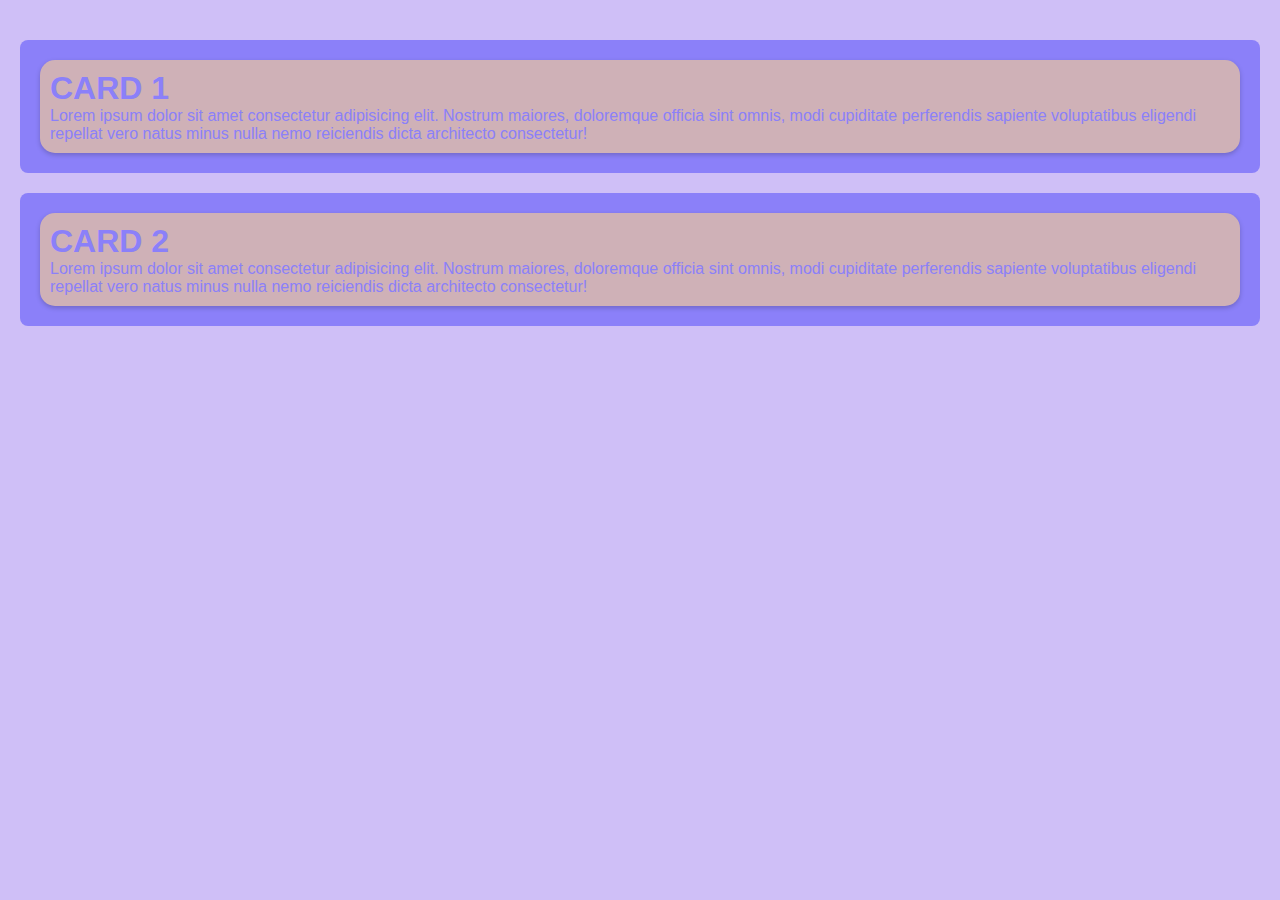
<file: aula 5/index.html>
<!DOCTYPE html>
<html lang="en">
<head>
    <meta charset="UTF-8">
    <meta name="viewport" content="width=device-width, initial-scale=1.0">
    <title>Cards</title>

    <style>
        :root{

--bg-color:#aeb4a9ff;
--text-color:#fff;
--card-color:#0c4767ff;
--bt-color:#fa7921ff;

}

*{

margin: 0;
padding: 0;
box-sizing: border-box;

}
body{

font-family: 'Gill Sans', 'Gill Sans MT', Calibri, 'Trebuchet MS', sans-serif;
background: var(--card-color);
color: var(--text-color);
padding: 20px;

}

.container{

gap:15px;
display: grid;
grid-template-columns: repeat(auto-fit, minmax(250,1fr));

padding: 20px;
border-radius: 8px;
margin-top: 20px;

background: var(--text-color);



}

.card{

   background:var(--bt-color);
   padding: 10px;
   border-radius: 15px;
   box-shadow: 0 2px 5px rgba(0, 0, 0, 0.2);

}

@media(max-width: 500px){

  .container{
   grid-template-columns: 1fr;
   margin-top: 5px;
   padding: 8px;

  }
.card{
    grid-template-columns: 1fr;
    padding: 5px;

}

p{
 
font-size: 5px;
grid-template-columns: 1fr;

}

h2{

    font-size: 10px;

}


}

    </style>


<body>

    <div class="container">
        <div class="card">
         <h1>CARD 1</h1>
         <p>Lorem ipsum dolor sit amet consectetur adipisicing elit. Nostrum maiores, doloremque officia sint omnis, modi cupiditate perferendis sapiente voluptatibus eligendi repellat vero natus minus nulla nemo reiciendis dicta architecto consectetur!</p>
            
        </div>
    </div>
    </body>
  
<style>
    :root{

--bg-color:#6cd4ffff;
--text-color: #8b80f9ff;
--card-color:#cfbff7ff;
--bt-color:#cfb1b7ff;


}

*{

margin: 0;
padding: 0;
box-sizing: border-box;

}
body{

font-family: 'Gill Sans', 'Gill Sans MT', Calibri, 'Trebuchet MS', sans-serif;
background: var(--card-color);
color: var(--text-color);
padding: 20px;

}

.container1{

gap:15px;
display: grid;
grid-template-columns: repeat(auto-fit, minmax(250,1fr));

padding: 20px;
border-radius: 8px;
margin-top: 20px;

background: var(--text-color);



}
.card1{

   background:var(--bt-color);
   padding: 10px;
   border-radius: 15px;
   box-shadow: 0 2px 5px rgba(0, 0, 0, 0.2);

}

@media(max-width: 500px){

  .container1{
   grid-template-columns: 1fr;
   margin-top: 5px;
   padding: 8px;

  }
.card1{
    grid-template-columns: 1fr;
    padding: 5px;

}

p{
 
font-size: 5px;
grid-template-columns: 1fr;

}

h2{

    font-size: 10px;

}


}

</style>

<body>

    <div class="container1">
        <div class="card1">
         <h1>CARD 2</h1>
         <p>Lorem ipsum dolor sit amet consectetur adipisicing elit. Nostrum maiores, doloremque officia sint omnis, modi cupiditate perferendis sapiente voluptatibus eligendi repellat vero natus minus nulla nemo reiciendis dicta architecto consectetur!</p>
            
        </div>
    </div>
    </body>


</head>
</style>
</html>
</file>
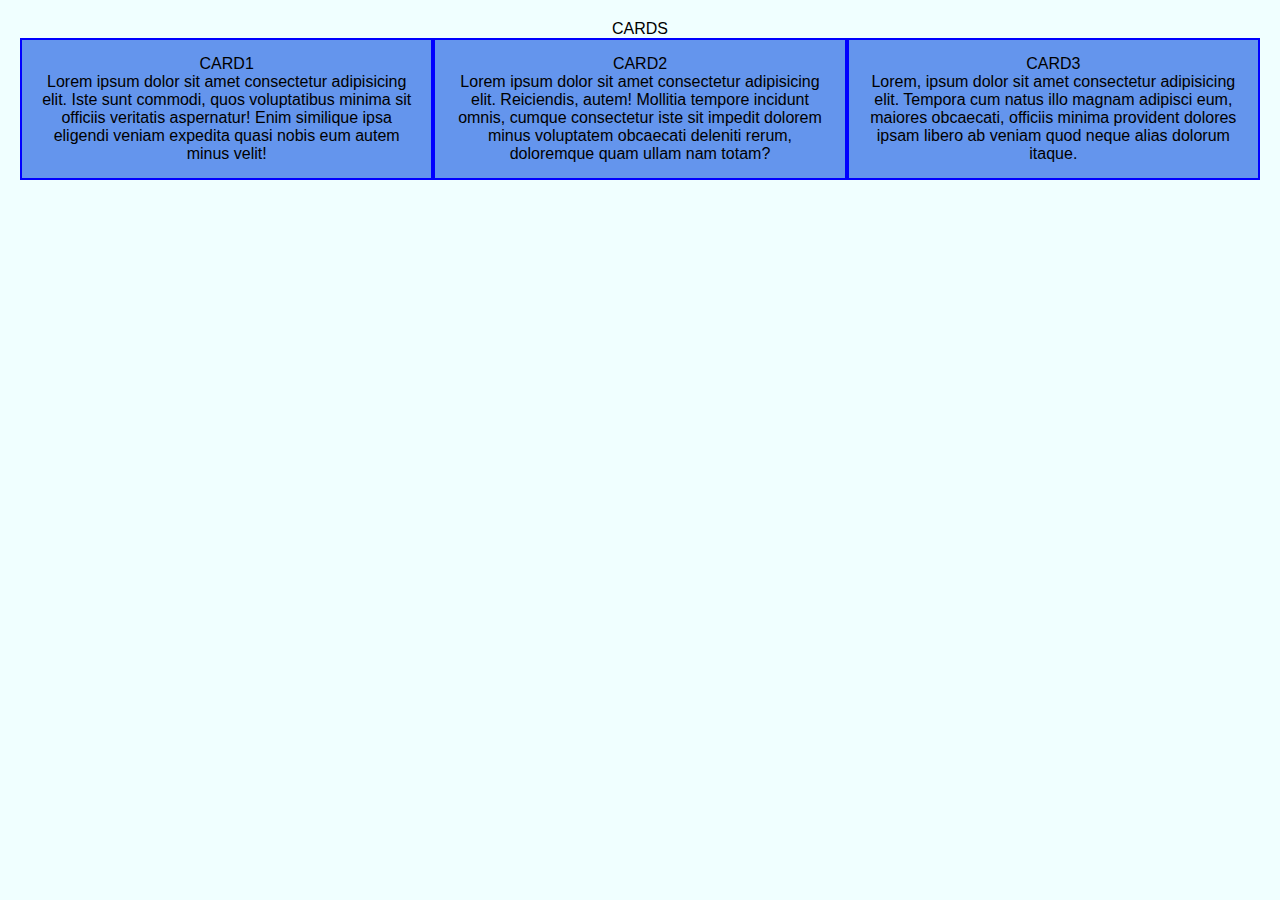
<file: aula 5/aula5_.html>
<!DOCTYPE html>
<html lang="en">
<head>
    <meta charset="UTF-8">
    <meta name="viewport" content="width=device-width, initial-scale=1.0">
    <title>Document</title>

    
<style>
*{

    margin: 0;
    padding: 0;
    box-sizing: border-box;

}

body{
    font-family: 'Segoe UI', Tahoma, Geneva, Verdana, sans-serif;
    padding: 20px;
}
.container{
    display: flex;
    flex-wrap: wrap;
}

.box{
background-color: cornflowerblue;
border: 2px solid blue ;
padding: 15px;
flex:1 1 200px; /*Responsividade automatica*/   
text-align: center;
}


/*Celular*/
@media (max-width:600px){

.box{

  flex: 1 1 100%;/*Ocupa a linha inteira*/

}


}

</style>

</head>


<body style="background-color: azure;">
     <center>
    <header>CARDS</header>

    <div class="container">

     <div class="box">CARD1 <p>Lorem ipsum dolor sit amet consectetur adipisicing elit. Iste sunt commodi, quos voluptatibus minima sit officiis veritatis aspernatur! Enim similique ipsa eligendi veniam expedita quasi nobis eum autem minus velit!</p></div>
     <br>
     <div class="box">CARD2 <P>Lorem ipsum dolor sit amet consectetur adipisicing elit. Reiciendis, autem! Mollitia tempore incidunt omnis, cumque consectetur iste sit impedit dolorem minus voluptatem obcaecati deleniti rerum, doloremque quam ullam nam totam?</P></div>
     <br>
     <div class="box" >CARD3 <p>Lorem, ipsum dolor sit amet consectetur adipisicing elit. Tempora cum natus illo magnam adipisci eum, maiores obcaecati, officiis minima provident dolores ipsam libero ab veniam quod neque alias dolorum itaque.</p></div>

    </div>
    </center>
</body>
</html>
</file>
